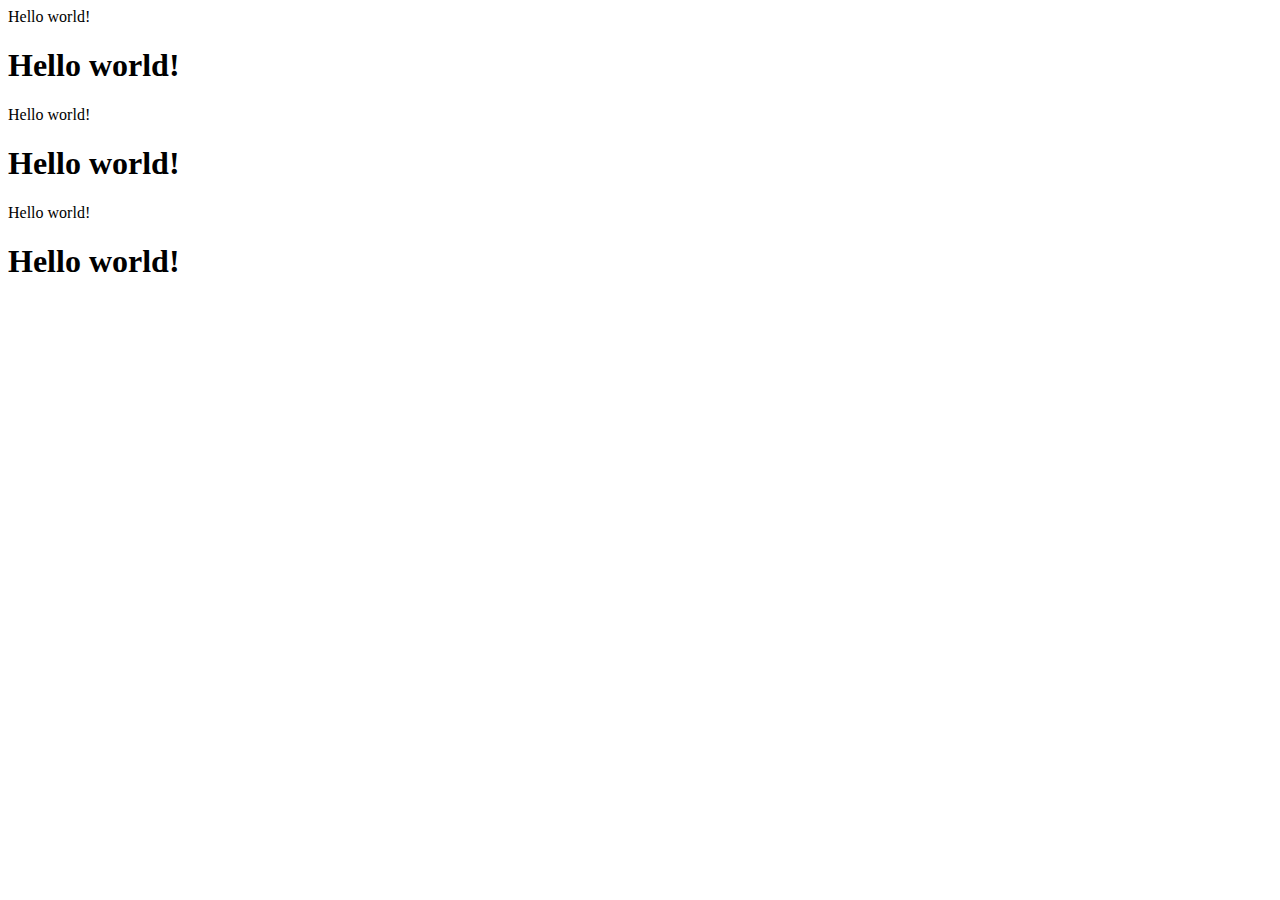
<file: index.html>
<!DOCTYPE html>
<html lang="en">

<head>
    <meta charset="UTF-8">
    <meta http-equiv="X-UA-Compatible" content="IE=edge">
    <meta name="viewport" content="width=device-width, initial-scale=1.0">
    <title>Document</title>
</head>

<body>
    <span>Hello world!</span>
    <h1>Hello world!</h1>
    <span>Hello world!</span>
    <h1>Hello world!</h1>
    <span>Hello world!</span>
            <h1>Hello world!</h1>
</body>

</html>
</file>
